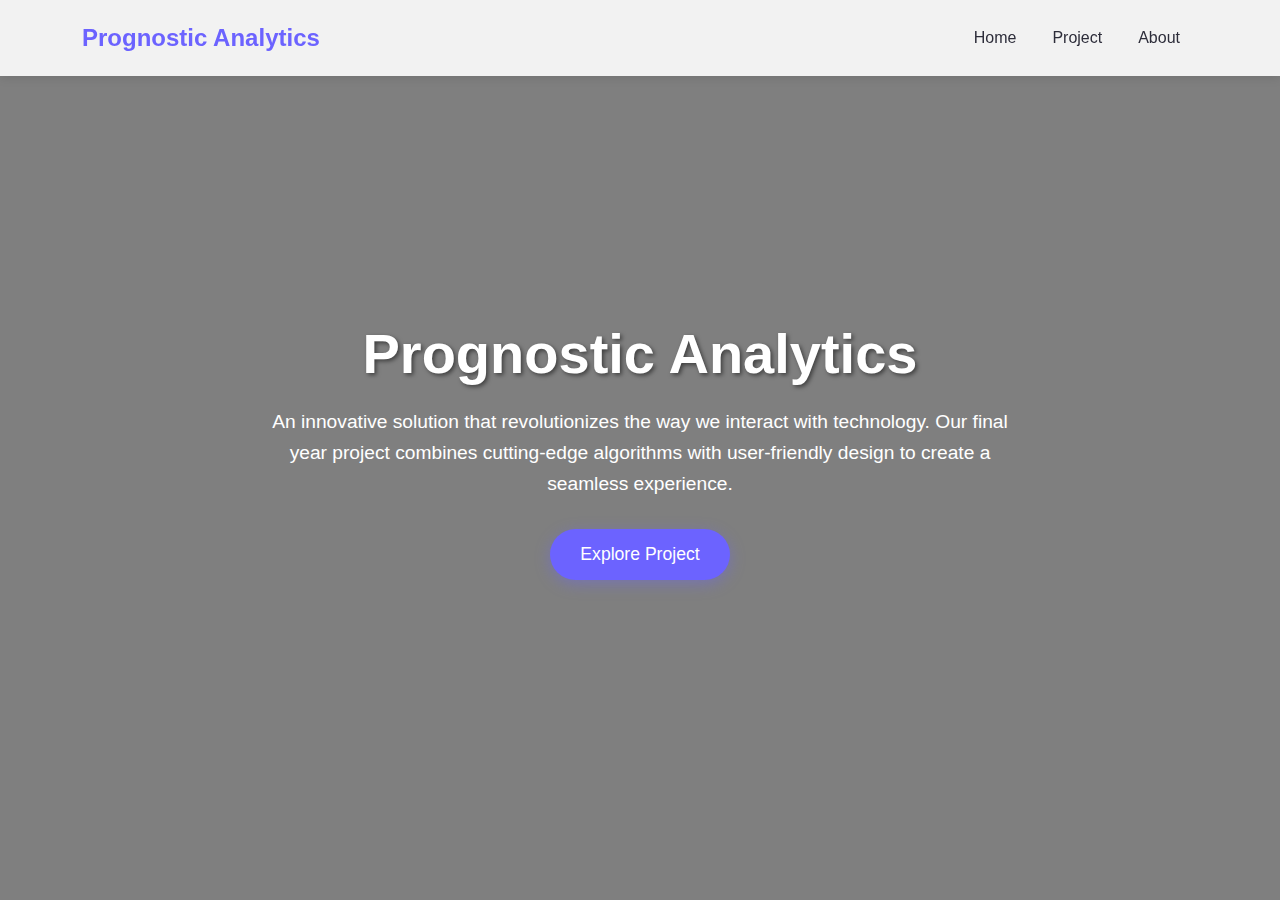
<file: index.html>
<!DOCTYPE html>
<html lang="en">
<head>
    <meta charset="UTF-8">
    <meta name="viewport" content="width=device-width, initial-scale=1.0">
    <title>Prognostic Analytics</title>
    <!-- Bootstrap CSS -->
    <link href="https://cdn.jsdelivr.net/npm/bootstrap@5.3.0/dist/css/bootstrap.min.css" rel="stylesheet">
    <!-- Animate.css -->
    <link rel="stylesheet" href="https://cdnjs.cloudflare.com/ajax/libs/animate.css/4.1.1/animate.min.css"/>
    <link rel="stylesheet" href="./css/root.css">
    <link rel="stylesheet" href="./css/home.css">
</head>
<body>
    <!-- Navbar -->
    <nav class="navbar navbar-expand-lg navbar-light fixed-top">
        <div class="container">
            <a class="navbar-brand" href="#">Prognostic Analytics</a>
            <button class="navbar-toggler" type="button" data-bs-toggle="collapse" data-bs-target="#navbarNav" aria-controls="navbarNav" aria-expanded="false" aria-label="Toggle navigation">
                <span class="navbar-toggler-icon"></span>
            </button>
            <div class="collapse navbar-collapse" id="navbarNav">
                <ul class="navbar-nav ms-auto">
                    <li class="nav-item">
                        <a class="nav-link active" href="/">Home</a>
                    </li>
                    <li class="nav-item">
                        <a class="nav-link" href="project.html">Project</a>
                    </li>
                    <li class="nav-item">
                        <a class="nav-link" href="about.html">About</a>
                    </li>
                </ul>
            </div>
        </div>
    </nav>

    <!-- Hero Section -->
    <section class="hero-section">
        <div class="hero-content">
            <h1 class="hero-title animate__animated animate__fadeInDown">Prognostic Analytics</h1>
            <p class="hero-description animate__animated animate__fadeIn animate__delay-1s">
                An innovative solution that revolutionizes the way we interact with technology. 
                Our final year project combines cutting-edge algorithms with user-friendly design 
                to create a seamless experience.
            </p>
            <button class="cta-button animate__animated animate__fadeInUp animate__delay-2s floating" onclick="window.location.href='project.html'">
                Explore Project
            </button>
        </div>
    </section>

    <!-- Bootstrap JS Bundle with Popper -->
    <script src="https://cdn.jsdelivr.net/npm/bootstrap@5.3.0/dist/js/bootstrap.bundle.min.js"></script>
    <script src="./js/script.js"></script>
</body>
</html>
</file>
<file: css/root.css>
:root {
  --primary-color: #6c63ff;
  --secondary-color: #4d44db;
  --accent-color: #ff6584;
  --dark-color: #2d2d3a;
  --light-color: #f8f9fa;
}

body {
  font-family: "Poppins", sans-serif;
  overflow-x: hidden;
}

/* Navbar Styles */
.navbar {
  background-color: rgba(255, 255, 255, 0.9) !important;
  box-shadow: 0 2px 10px rgba(0, 0, 0, 0.1);
  padding: 15px 0;
  transition: all 0.3s ease;
}

.navbar.scrolled {
  padding: 10px 0;
  background-color: rgba(255, 255, 255, 0.95) !important;
}

.navbar-brand {
  font-weight: 700;
  font-size: 1.5rem;
  color: var(--primary-color) !important;
}

.nav-link {
  font-weight: 500;
  color: var(--dark-color) !important;
  margin: 0 10px;
  position: relative;
}

.nav-link:hover {
  color: var(--primary-color) !important;
}

.nav-link::after {
  content: "";
  position: absolute;
  width: 0;
  height: 2px;
  bottom: 0;
  left: 0;
  background-color: var(--primary-color);
  transition: width 0.3s ease;
}

.nav-link:hover::after {
  width: 100%;
}


/* Footer */
      .footer {
        background-color: var(--dark-color);
        color: white;
        padding: 60px 0 20px;
      }

      .footer-container {
        display: grid;
        grid-template-columns: repeat(auto-fit, minmax(250px, 1fr));
        gap: 40px;
        max-width: 1200px;
        margin: 0 auto;
        padding: 0 20px;
      }

      .footer-logo {
        font-size: 1.8rem;
        font-weight: 700;
        color: white;
        margin-bottom: 20px;
        display: inline-block;
      }

      .footer-about {
        line-height: 1.6;
        color: rgba(255, 255, 255, 0.7);
      }

      .footer-links h3,
      .footer-contact h3 {
        font-size: 1.3rem;
        margin-bottom: 25px;
        position: relative;
      }

      .footer-links h3::after,
      .footer-contact h3::after {
        content: "";
        position: absolute;
        left: 0;
        bottom: -10px;
        width: 40px;
        height: 3px;
        background: var(--primary-color);
      }

      .footer-links ul {
        list-style-type: none;
        padding: 0;
      }

      .footer-links li {
        margin-bottom: 12px;
      }

      .footer-links a {
        color: rgba(255, 255, 255, 0.7);
        text-decoration: none;
        transition: color 0.3s ease;
        display: inline-block;
      }

      .footer-links a:hover {
        color: var(--primary-color);
        transform: translateX(5px);
      }

      .contact-item {
        display: flex;
        align-items: center;
        margin-bottom: 15px;
        color: rgba(255, 255, 255, 0.7);
      }

      .contact-icon {
        margin-right: 15px;
        color: var(--primary-color);
      }

      .footer-bottom {
        text-align: center;
        padding-top: 40px;
        margin-top: 40px;
        border-top: 1px solid rgba(255, 255, 255, 0.1);
        color: rgba(255, 255, 255, 0.5);
        font-size: 0.9rem;
      }
</file>
<file: css/home.css>
/* Hero Section */
.hero-section {
  height: 100vh;
  background: linear-gradient(rgba(0, 0, 0, 0.5), rgba(0, 0, 0, 0.5)),
    url("https://images.unsplash.com/photo-1555066931-4365d14bab8c?ixlib=rb-1.2.1&auto=format&fit=crop&w=1350&q=80");
  background-size: cover;
  background-position: center;
  display: flex;
  align-items: center;
  color: white;
  position: relative;
  overflow: hidden;
}

.hero-content {
  max-width: 800px;
  margin: 0 auto;
  text-align: center;
  padding: 0 20px;
}

.hero-title {
  font-size: 3.5rem;
  font-weight: 700;
  margin-bottom: 20px;
  text-shadow: 2px 2px 4px rgba(0, 0, 0, 0.5);
}

.hero-description {
  font-size: 1.2rem;
  margin-bottom: 30px;
  line-height: 1.6;
}

.cta-button {
  background-color: var(--primary-color);
  color: white;
  border: none;
  padding: 12px 30px;
  font-size: 1.1rem;
  font-weight: 500;
  border-radius: 50px;
  cursor: pointer;
  transition: all 0.3s ease;
  box-shadow: 0 4px 15px rgba(108, 99, 255, 0.4);
  position: relative;
  overflow: hidden;
}

.cta-button:hover {
  background-color: var(--secondary-color);
  transform: translateY(-3px);
  box-shadow: 0 6px 20px rgba(108, 99, 255, 0.6);
}

.cta-button:active {
  transform: translateY(1px);
}

/* Floating Animation */
.floating {
  animation: floating 3s ease-in-out infinite;
}

@keyframes floating {
  0% {
    transform: translateY(0px);
  }
  50% {
    transform: translateY(-15px);
  }
  100% {
    transform: translateY(0px);
  }
}

/* Responsive Adjustments */
@media (max-width: 768px) {
  .hero-title {
    font-size: 2.5rem;
  }

  .hero-description {
    font-size: 1rem;
  }

  .navbar-brand {
    font-size: 1.3rem;
  }
}
</file>
